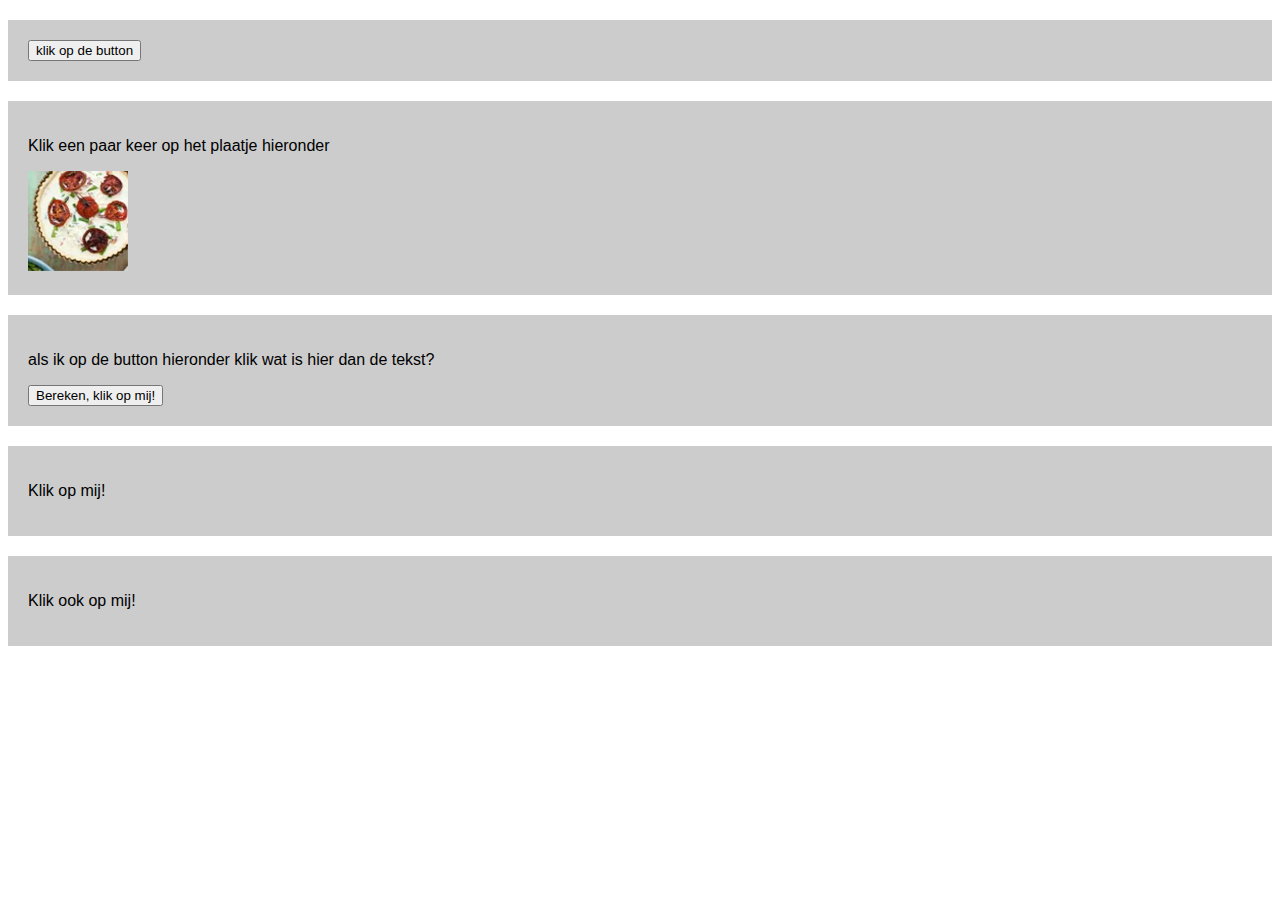
<file: functions/index.html>
<!DOCTYPE html>
<html lang="en">
<head>
    <meta charset="UTF-8">
    <meta http-equiv="X-UA-Compatible" content="IE=edge">
    <meta name="viewport" content="width=device-width, initial-scale=1.0">
    <title>Document</title>
    <!--hier een link naar de stylesheet, style.css-->
    <link rel="stylesheet" href="css/style.css">
    <!--hier een link naar script.js -->
    <script src="js/script.js" defer></script>
    <!-- waarom gebruiken we hier het attribute defer? _______Dan wordt het scripten sneller gepakt____________ vul je antwoord in op de lijn--->
</head>
<body>

    <div>
        <button onclick="getName('ilias');">klik op de button</button> 
        <!-- vul eens je eigen naam in waar nu staat: vul je naam in hier, echt doen!, wat gebeurd er dan? _______ik krijg een melding met mijn naam als ik op de button druk_______ vul je antwoord in op de lijn -->
    </div>

    <div>
        <p>Klik een paar keer op het plaatje hieronder</p>
        <img id="hide" onclick="hideMe();" src="images/item-1.png">
        <!-- Welke functie wordt hierboven aangeroepen? ______als er op foto wordt gedrukt dan gaat het weg________ vul je antwoord in op de lijn en bekijk in script.js wat er gebeurd en vul daar ook een antwoord in-->
        <img id="show" onclick="show();" src="images/item-2.png">
        <!-- Welke functie wordt hierboven aangeroepen? ______als er op foto wordt gedrukt komt het tevoorschijn________ vul je antwoord in op de lijn en bekijk in script.js wat er gebeurd en vul daar ook een antwoord in-->
    </div>

    <div>
        <p class="som">als ik op de button hieronder klik wat is hier dan de tekst?</p>
        <!-- wat wordt de content van de p hierboven als ik op de button hieronder klik? ______8________ vul je antwoord in op de lijn-->
        <button onclick="rekenen(5);">Bereken, klik op mij!</button>
        <!-- Welke functie wordt hierboven aangeroepen? ______een berekening________ vul je antwoord in op de lijn en bekijk in script.js wat er gebeurd en vul daar ook een antwoord in-->
        <!-- wat gebeurd er als je het getal 5 hierboven in een ander getal verandert, probeer dat eens  (refresh wel even je pagina). ________er komt 3 bij__________ vul je antwoord in op de lijn -->
    </div>

    <div>
        <p onclick="this.style.color='aqua';">Klik op mij!</p> 
        <!-- wordt hier een functie aangeroepen? ___ja____ vul ja of nee op de lijn in-->
        <!-- wat gebeurd er met de tekst in het element p? ___de kleur verandert namate je erop klikt____ vul je antwoord in op de lijn -->
    </div>

    <div>
        <p onclick="setColor(this, 'orange', '30px');">Klik ook op mij!</p> 
        <!-- wordt hier een functie aangeroepen? ___ja____ vul ja of nee op de lijn in-->
        <!-- wat gebeurd er als ik px vergeet bij 30px (probeer het eens) ______het lettertype wordt niet groter_________ vul je antwoord in op de lijn -->
    </div>
    
</body>
</html>
</file>
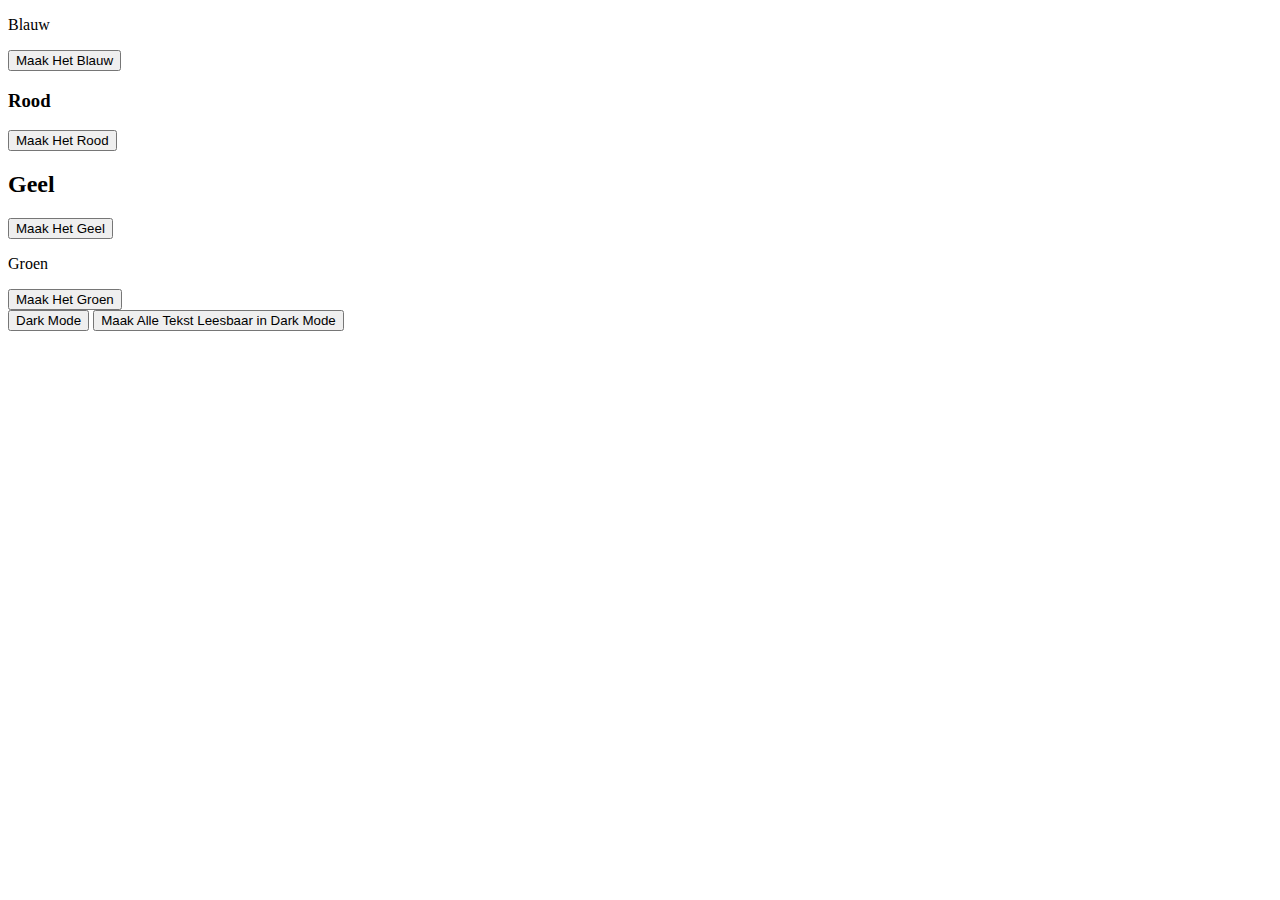
<file: html/indexopdr12.html>
<!DOCTYPE html>
<html lang="en">
<head>
    <meta charset="UTF-8">
    <meta http-equiv="X-UA-Compatible" content="IE=edge">
    <meta name="viewport" content="width=device-width, initial-scale=1.0">
    <title>Document</title>
</head>
<body>
    <div>
        <p id="Blauw">Blauw</p>
        <button onclick = 'document.getElementById("Blauw").style.color = "blue"'>Maak Het Blauw</button>
    
    </div>
    <div>
        <h3 class="Rood">Rood</h3>
        <button onclick='document.querySelector(".Rood").style.color = "red"'>Maak Het Rood</button>
    
    </div>
    <div>
        <h2 class="Geel">Geel</h2>
        <button onclick='document.querySelector(".Geel").style.color = "yellow"'>Maak Het Geel</button>
    
    </div>
    <div>
        <p id="Groen">Groen</p>
        <button onclick="document.getElementById('Groen').style.color = 'green'">Maak Het Groen</button>
    </div>
    <div>
        <button onclick='document.body.style.backgroundColor = "black"'>Dark Mode</button>
        <button onclick='document.querySelector("*").style.color = "white"'>Maak Alle Tekst Leesbaar in Dark Mode</button>
    </div>
    
</body>
</html>
</file>
<file: functions/css/style.css>
html, body{
    font-family: Arial, Helvetica, sans-serif;
}

div{
    padding:20px;
    margin-top:20px;
    background-color: #cccccc;
}

button{
    display:block;
}

#show{
    display:none;
}
</file>
